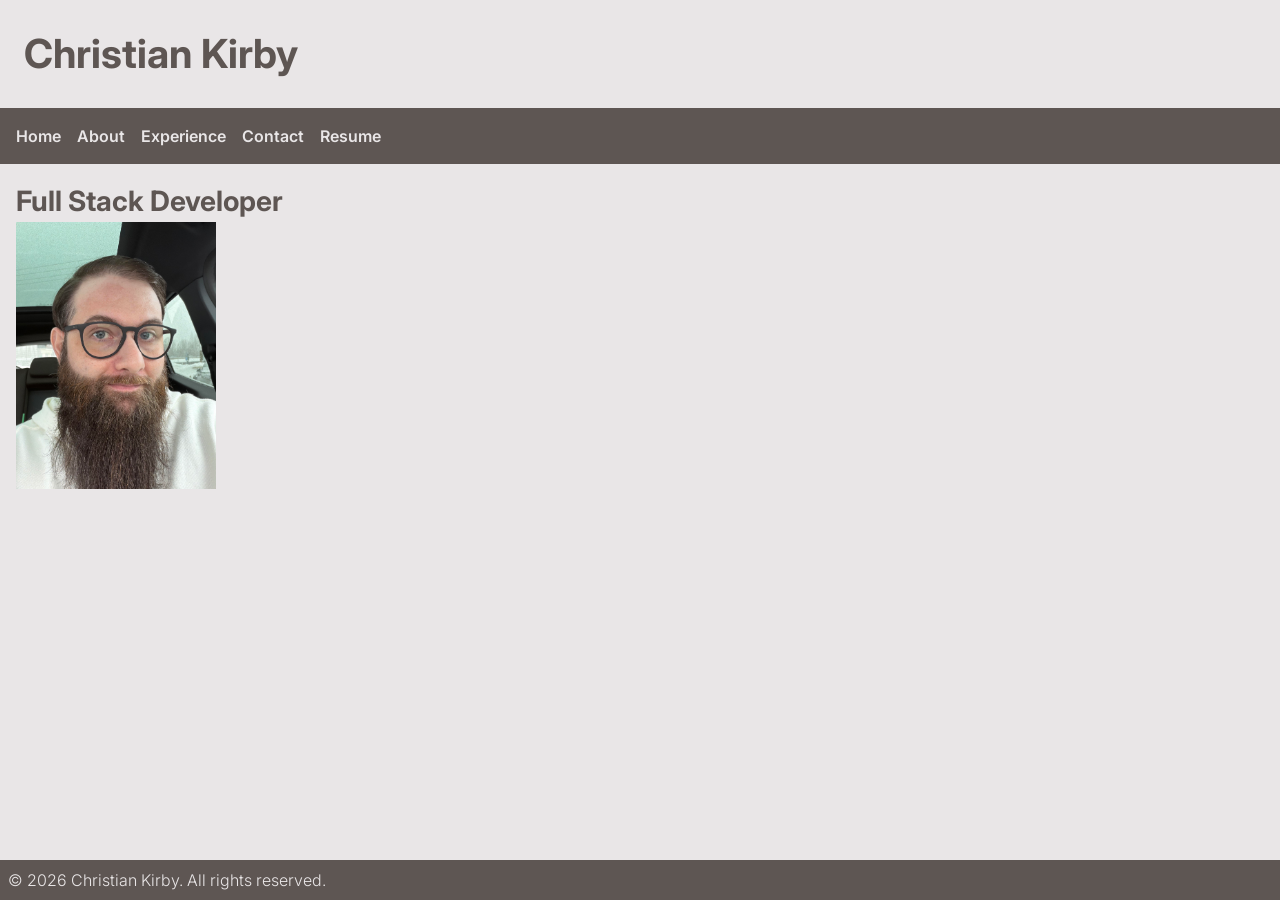
<file: index.html>
<!DOCTYPE html>
<html lang="en">
    <head>
        <meta charset="UTF-8">
        <meta name="viewport" content="width=device-width, initial-scale=1.0">
        <link rel="stylesheet" href="css/style.css">
        <title>Christian Kirby Portfolio</title>
    </head>
    <body>
        <header>
            <h1>Christian Kirby</h1>
        </header>
        <nav>
            <ul class="nav-list">
                <li><a href="index.html">Home</a></li>
                <li><a href="pages/about.html">About</a></li>
                <li><a href="pages/experience.html">Experience</a></li>
                <li><a href="pages/contact.html">Contact</a></li>
                <li><a href="pages/resume.html">Resume</a></li>
            </ul>
        </nav>
        <main>
            <h2>Full Stack Developer</h2>
            <img src="../assets/images/IMG_4218.jpeg" alt="Christian Kirby Selfie" width="200">
        </main>
        <footer>
            <p>&copy; 2026 Christian Kirby. All rights reserved.</p>
        </footer>
        <script>
            console.log("I am about to make this really interesting. Want to play a game? The script is running.");
        </script>
    </body>
</html>
</file>
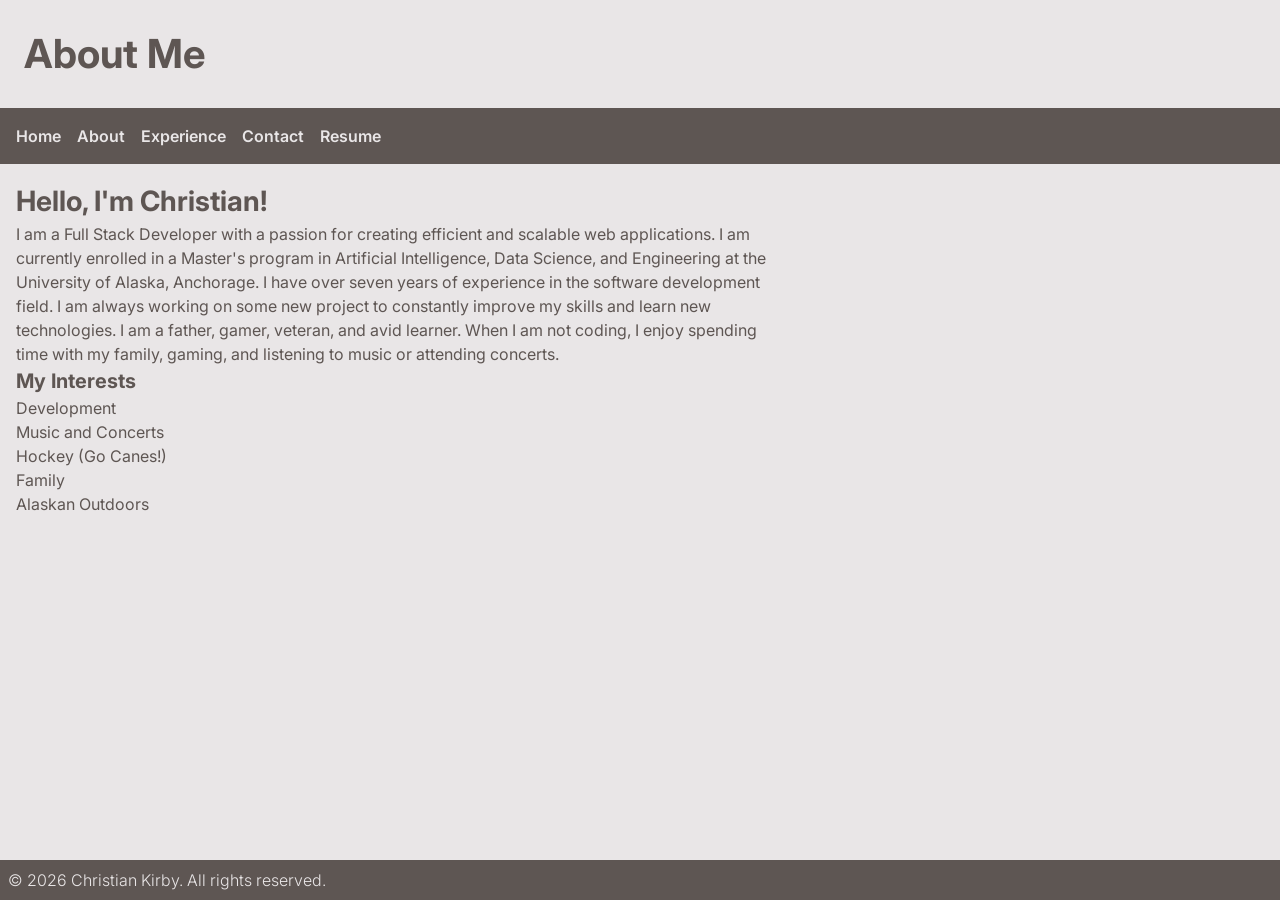
<file: pages/about.html>
<!DOCTYPE html>
<html lang="en">
    <head>
        <meta charset="UTF-8">
        <meta name="viewport" content="width=device-width, initial-scale=1.0">
        <link rel="stylesheet" href="../css/style.css">
        <title>About Christian Kirby</title>
    </head>
    <body>
        <header>
            <h1>About Me</h1>
        </header>
        <nav>
            <ul class="nav-list">
                <li><a href="../index.html">Home</a></li>
                <li><a href="about.html">About</a></li>
                <li><a href="experience.html">Experience</a></li>
                <li><a href="contact.html">Contact</a></li>
                <li><a href="resume.html">Resume</a></li>
            </ul>
        </nav>
        <main>
            <h2>Hello, I'm Christian!</h2>
            <p>I am a Full Stack Developer with a passion for creating efficient and scalable web applications. I am currently
                enrolled in a Master's program in Artificial Intelligence, Data Science, and Engineering at the University of Alaska, Anchorage.
                I have over seven years of experience in the software development field. I am always working on some new project to constantly improve my skills and learn new technologies.
                I am a father, gamer, veteran, and avid learner. When I am not coding, I enjoy spending time with my family, gaming, and listening to music or attending concerts.
            </p>
            <h3>My Interests</h3>
            <ul>
                <li>Development</li>
                <li>Music and Concerts</li>
                <li>Hockey (Go Canes!)</li>
                <li>Family</li>
                <li>Alaskan Outdoors</li>
            </ul>
        </main>
        <footer>
            <p>&copy; 2026 Christian Kirby. All rights reserved.</p>
        </footer>
        <script>
        </script>
    </body>
</html>
</file>
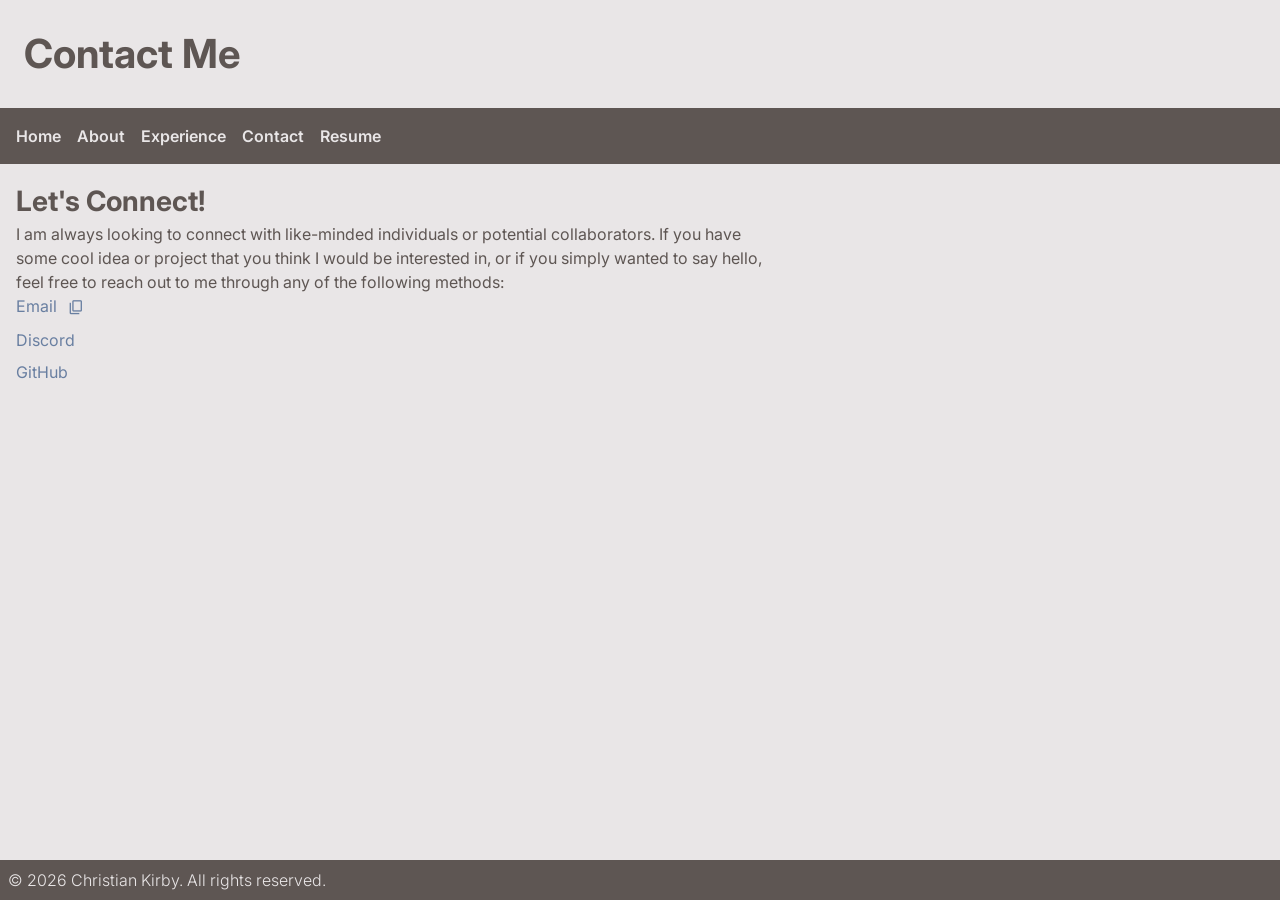
<file: pages/contact.html>
<!DOCTYPE html>
<html lang="en">
    <head>
        <meta charset="UTF-8">
        <meta name="viewport" content="width=device-width, initial-scale=1.0">
        <link rel="stylesheet" href="../css/style.css">
        <script src="../js/contact.js" defer></script>
        <title>Christian Kirby Contact</title>
    </head>
    <body>
        <header>
            <h1>Contact Me</h1>
        </header>
        <nav>
            <ul class="nav-list">
                <li><a href="../index.html">Home</a></li>
                <li><a href="about.html">About</a></li>
                <li><a href="experience.html">Experience</a></li>
                <li><a href="contact.html">Contact</a></li>
                <li><a href="resume.html">Resume</a></li>
            </ul>
        </nav>
        <main>
            <h2>Let's Connect!</h2>
            <p>I am always looking to connect with like-minded individuals or potential collaborators.
                If you have some cool idea or project that you think I would be interested in, or if you simply wanted to 
                say hello, feel free to reach out to me through any of the following methods:</p>
            <ul class="contact-list">
                <li>
                    <a href="mailto:christian.h.kirby@gmail.com">Email</a>
                <button id="copy-email" aria-label="Copy email address" class="email-item" type="button">
                    <span class="material-symbols-outlined" aria-hidden="true">content_copy</span>
                </button>                    
                <span id="email-copied" aria-live="polite"></span>
                </li>
                <li><a href="https://discordapp.com/users/216577690138968065" target="_blank">Discord</a></li>
                <li><a href="https://github.com/ckirby5" target="_blank">GitHub</a></li>
            </ul>
        </main>
        <footer>
            <p>&copy; 2026 Christian Kirby. All rights reserved.</p>
        </footer>
        <script>
        </script>
    </body>
</html>
</file>
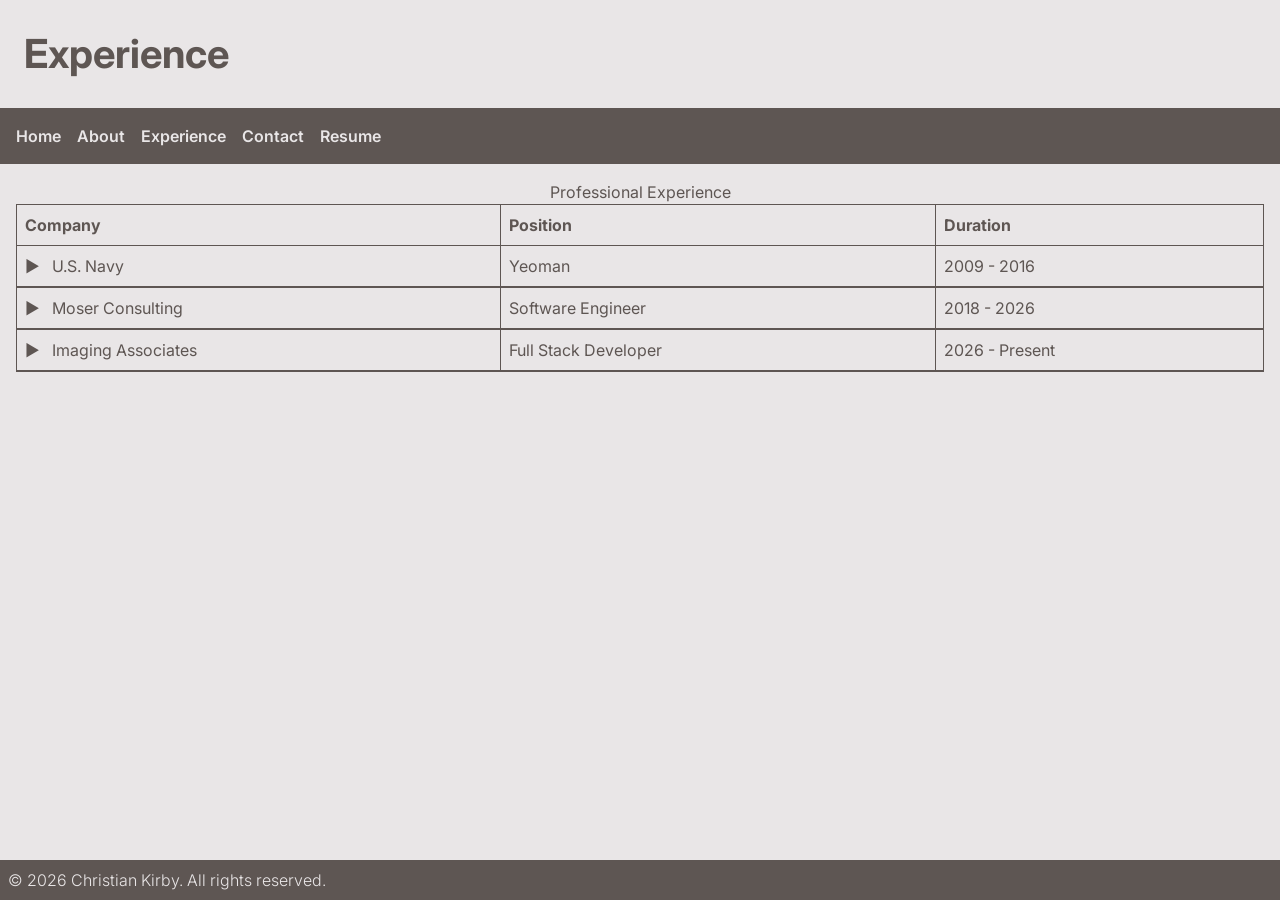
<file: pages/experience.html>
<!DOCTYPE html>
<html lang="en">
    <head>
        <meta charset="UTF-8">
        <meta name="viewport" content="width=device-width, initial-scale=1.0">
        <link rel="stylesheet" href="../css/style.css">
        <script src="../js/experience.js" defer></script>
        <title>Christian Kirby Experience</title>
    </head>
    <body>
        <header>
            <h1>Experience</h1>
        </header>
        <nav>
            <ul class="nav-list">
                <li><a href="../index.html">Home</a></li>
                <li><a href="about.html">About</a></li>
                <li><a href="experience.html">Experience</a></li>
                <li><a href="contact.html">Contact</a></li>
                <li><a href="resume.html">Resume</a></li>
            </ul>
        </nav>
        <main>
            <div class="container" role="region" aria-label="Scrollable table: Professional Experience" tabindex="0">
                <table class="experience-table" role="table" aria-label="Professional Experience">
                    <caption>Professional Experience</caption>
                    <thead>
                        <tr>
                            <th>Company</th>
                            <th>Position</th>
                            <th>Duration</th>
                        </tr>
                    </thead>
                    <tbody>
                        <tr class="role-information" onclick="toggleRow(this)" role="row" aria-expanded="false" tabindex="0">
                            <td>
                                <span class="company-arrow" aria-hidden="true">&#9654;</span> U.S. Navy
                            </td>
                            <td>Yeoman</td>
                            <td>2009 - 2016</td>
                        </tr>
                        <tr class="detail-information">
                            <td colspan="3">
                                <div class="role-description">
                                    <div class="role-content">
                                        <p>Performed administrative and clerical duties, including managing correspondence, records, and reports.</p>
                                        <p>Assisted in the preparation of official documents and maintained accurate records.</p>
                                        <p>Provided support to various departments and personnel within the organization.</p>
                                        <p>Demonstrated strong organizational and communication skills in a fast-paced environment.</p>
                                    </div>
                                </div>
                            </td>
                        </tr>
                        <tr class="role-information" onclick="toggleRow(this)" role="row" aria-expanded="false" tabindex="0">
                            <td>
                                <span class="company-arrow" aria-hidden="true">&#9654;</span> Moser Consulting
                            </td>
                            <td>Software Engineer</td>
                            <td>2018 - 2026</td>
                        </tr>
                        <tr class="detail-information">
                            <td colspan="3">
                                <div class="role-description">
                                    <div class="role-content">
                                        <p>Developed and maintained web applications using modern frameworks and technologies.</p>
                                        <p>Collaborated with cross-functional teams to deliver high-quality software solutions.</p>
                                        <p>Implemented best practices for code quality, testing, and deployment.</p>
                                        <p>Provided technical support and troubleshooting for clients.</p>
                                    </div>
                                </div>
                            </td>
                        </tr>
                        <tr class="role-information" onclick="toggleRow(this)" role="row" aria-expanded="false" tabindex="0">
                            <td>
                                <span class="company-arrow" aria-hidden="true">&#9654;</span> Imaging Associates
                            </td>
                            <td>Full Stack Developer</td>
                            <td>2026 - Present</td>
                        </tr>
                        <tr class="detail-information">
                            <td colspan="3">
                                <div class="role-description">
                                    <div class="role-content">
                                        <p>Designing and developing web applications with a focus on user experience and performance.</p>
                                        <p>Integrating third-party APIs and services to enhance application functionality.</p>
                                        <p>Collaborating with designers and stakeholders to implement new features and improvements.</p>
                                        <p>Maintaining and updating existing applications to ensure security and compatibility.</p>
                                    </div>
                                </div>
                            </td>
                        </tr>
                    </tbody>
                </table>
            </div>
        </main>
        <footer>
            <p>&copy; 2026 Christian Kirby. All rights reserved.</p>
        </footer>
        <script>
        </script>
    </body>
</html>
</file>
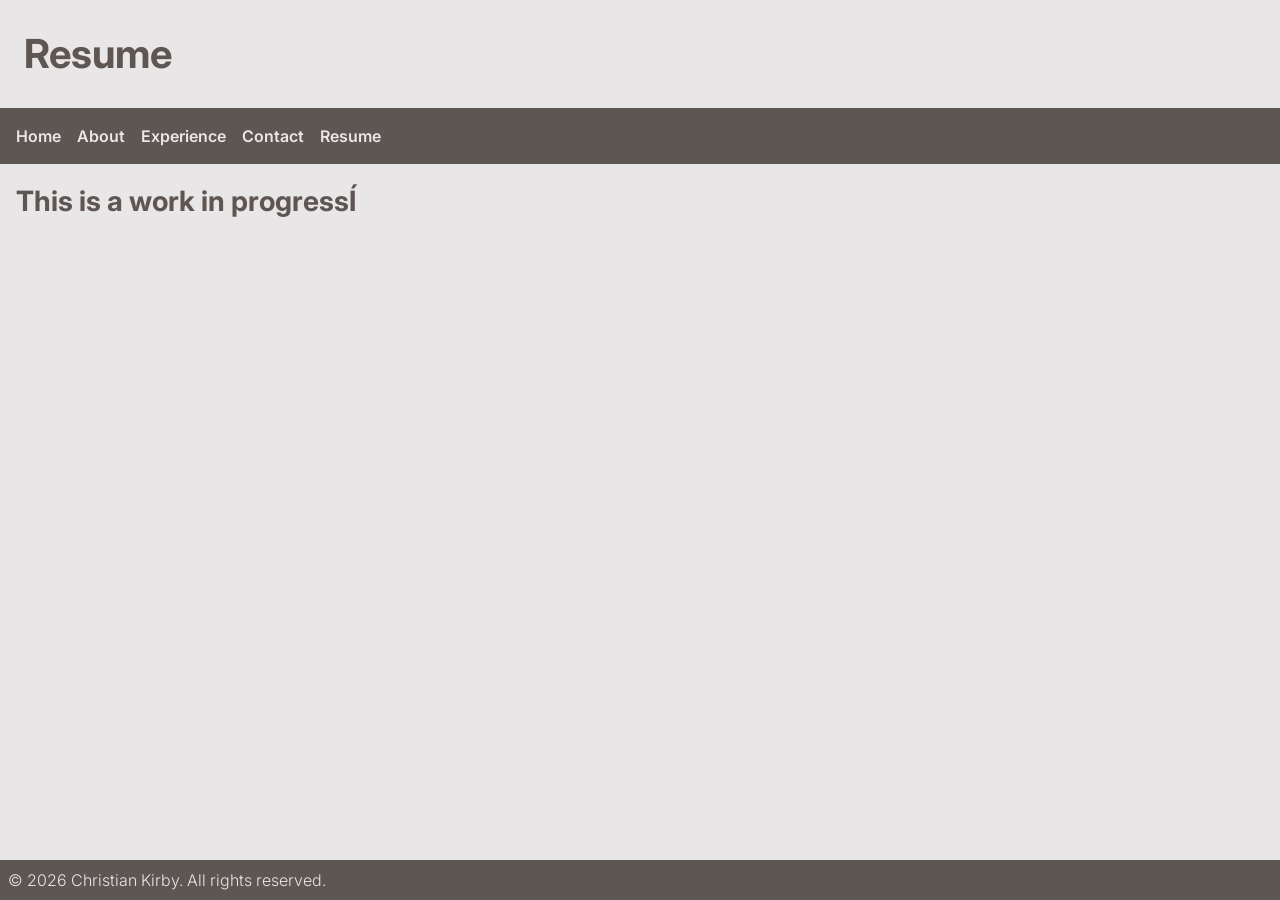
<file: pages/resume.html>
<!DOCTYPE html>
<html lang="en">
    <head>
        <meta charset="UTF-8">
        <meta name="viewport" content="width=device-width, initial-scale=1.0">
                <link rel="stylesheet" href="../css/style.css">
        <title>Christian Kirby Resume</title>
    </head>
    <body>
        <header>
            <h1>Resume</h1>
        </header>
        <nav>
            <ul class="nav-list">
                <li><a href="../index.html">Home</a></li>
                <li><a href="about.html">About</a></li>
                <li><a href="experience.html">Experience</a></li>
                <li><a href="contact.html">Contact</a></li>
                <li><a href="resume.html">Resume</a></li>
            </ul>
        </nav>
        <main>
            <h2>This is a work in progressÍ</h2>
        </main>
        <footer>
            <p>&copy; 2026 Christian Kirby. All rights reserved.</p>
        </footer>
        <script>
        </script>
    </body>
</html>
</file>
<file: css/style.css>
@layer reset;

@import url('https://fonts.googleapis.com/css2?family=Inter:ital,opsz,wght@0,14..32,100..900;1,14..32,100..900&display=swap');
@import url('https://fonts.googleapis.com/css2?family=Material+Symbols+Outlined');

@import url('reset.css') layer(reset);

body {
    background-color: var(--background-color);
    color: var(--primary-color);
    font-family: var(--font);
    font-size: var(--font-size-body);
    display: flex;
    flex-direction: column;
}

header {
    padding: var(--space-lg);
}

main {
    flex: 1;
    padding: var(--space-md);
}

nav {
    background-color: var(--primary-color);
    color: var(--background-color);
    font-weight: var(--font-weight-nav);
    padding: var(--space-md);
}

nav a:link,
nav a:visited {
    color: var(--background-color);
}

nav a:hover,
nav a:active {
    color: var(--link-color-hover);
}

footer {
    background-color: var(--primary-color);
    color: var(--background-color);
    font-weight: var(--font-weight-footer);
    padding: var(--space-sm);
}

h1 {
    font-weight: var(--font-weight-heading);
    font-size: 2.5rem;
}

h2 {
    font-weight: var(--font-weight-heading);
    font-size: 1.75rem;
}

h3 {
    font-weight: var(--font-weight-heading);
    font-size: 1.25rem;
}

a:link {
    color: var(--link-color);
    text-decoration: none;
}

a:visited {
    color: var(--link-color-visited);
    text-decoration: none;
}

a:hover, a:active {
    color: var(--link-color-hover);
    text-decoration: underline;
}

table {
    min-width: 450px;
}

th, td {
    text-align: left;
    padding: 0.5rem;
}

li {
    list-style: none;
}

.nav-list {
    list-style: none;
    padding: 0;
    display: flex;
    gap: 1rem;
}

.container {
    overflow-x: auto;
}

.experience-table {
    border-collapse: collapse;
    width: 100%;
}

.experience-table th, .experience-table td {
    border: 1px solid var(--primary-color);
    padding: 0.5rem;
}

.detail-information td{
    padding: 0;
    border-top: none;
}

.role-information {
    cursor: pointer;
    user-select: none;
}

.role-information:focus-visible {
    background-color: var(--link-color-hover);
    color: var(--primary-color);
}

.company-arrow {
    display: inline-block;
    transition: transform 0.3s ease;
    margin-right: 0.5rem;
    font-size: 1rem;
}

.role-information.open .company-arrow {
    transform: rotate(90deg);
}

.role-description {
    max-height: 0;
    overflow: hidden;
    opacity: 0;
    transition: max-height 0.3s ease, opacity 0.3s ease;
    background-color: var(--background-color);
}

.role-information.open + .detail-information .role-description {
    max-height: 500px;
    opacity: 1;
    padding: 0.5rem;
}

.role-content {
    padding: 0.5rem 0;
}

.contact-list {
    display: flex;
    flex-direction: column;
    gap: var(--space-sm);
}

.email-item {
    padding: 0.2rem 0.35rem;
    display: inline-flex;
    align-items: center;
    justify-content: center;
    background: none;
    border: none;
    cursor: pointer;
    color: var(--link-color);
    border-radius: 4px;
    vertical-align: middle;
}

.email-item .material-symbols-outlined {
    font-size: 1.1rem;
}

.email-item:hover,
.email-item:focus {
    color: var(--primary-color);
}

@media screen and (max-width: 400px) {
    .nav-list {
        flex-direction: column;
    }
}

@media (hover: hover) {
    .role-information:hover {
        background-color: var(--link-color-hover);
        color: var(--primary-color);
    }
}

:root {
    --primary-color: #5E5653;
    --background-color: #E9E6E7;
    --link-color: #697fa1;
    --link-color-hover: #EDD5C8;
    --link-color-visited: #7B7F8A;
    --font: 'Inter', sans-serif;
    --font-weight-body: 400;
    --font-weight-heading: 700;
    --font-weight-nav: 600;
    --font-weight-footer: 300;
    --font-size-body: 1rem;
    --space-sm: 0.5rem;
    --space-md: 1rem;
    --space-lg: 1.5rem;
}
</file>
